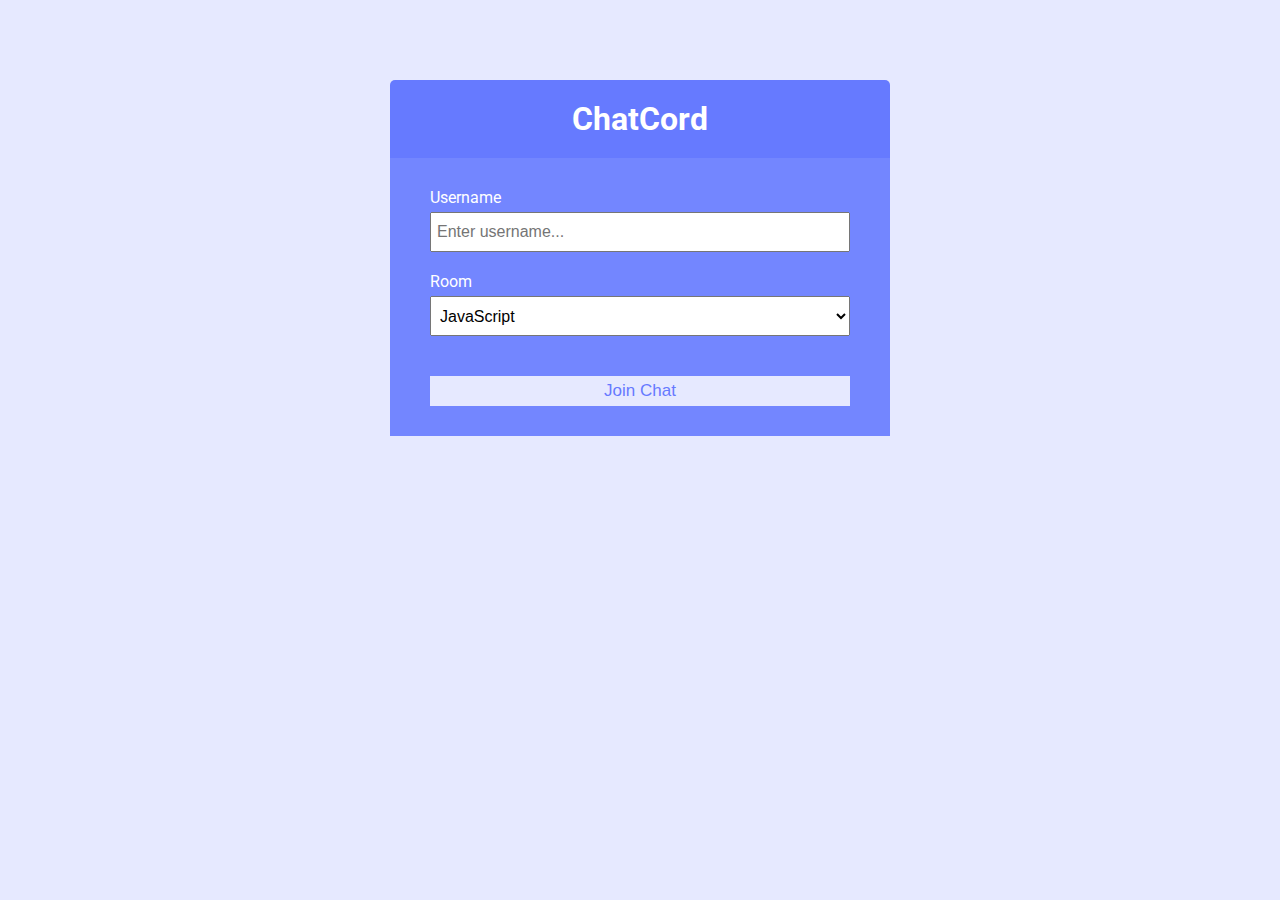
<file: public/index.html>
<!DOCTYPE html>
<html lang="en">
	<head>
		<meta charset="UTF-8" />
		<meta name="viewport" content="width=device-width, initial-scale=1.0" />
		<meta http-equiv="X-UA-Compatible" content="ie=edge" />
		<link
			rel="stylesheet"
			href="https://cdnjs.cloudflare.com/ajax/libs/font-awesome/5.12.1/css/all.min.css"
			integrity="sha256-mmgLkCYLUQbXn0B1SRqzHar6dCnv9oZFPEC1g1cwlkk="
			crossorigin="anonymous"
		/>
		<link rel="stylesheet" href="css/style.css" />
		<title>ChatCord App</title>

	</head>
	<body>
		<div class="join-container">
			<header class="join-header">
				<h1><i class="fas fa-smile"></i> ChatCord</h1>
			</header>
			<main class="join-main">
				<form action="chat.html">
					<div class="form-control">
						<label for="username">Username</label>
						<input
							type="text"
							name="username"
							id="username"
							placeholder="Enter username..."
							required
						/>
					</div>
					<div class="form-control">
						<label for="room">Room</label>
						<select name="room" id="room">
							<option value="JavaScript">JavaScript</option>
							<option value="Python">Python</option>
							<option value="PHP">PHP</option>
						</select>
					</div>
					<button type="submit" class="btn">Join Chat</button>
				</form>
			</main>
		</div>

	</body>
</html>
</file>
<file: public/css/style.css>
@import url('https://fonts.googleapis.com/css?family=Roboto&display=swap');

:root {
	--dark-color-a: #667aff;
	--dark-color-b: #7386ff;
	--light-color: #e6e9ff;
	--success-color: #5cb85c;
	--error-color: #d9534f;
}

* {
	box-sizing: border-box;
	margin: 0;
	padding: 0;
}

body {
	font-family: 'Roboto', sans-serif;
	font-size: 16px;
	background: var(--light-color);
	margin: 20px;
}
p.end-session {
	text-align: center;
	padding: 2%;
	margin-bottom: 2%;
	font-weight: bold;
	background-color: lavender;
	width: 80%;
	margin-left: auto;
	margin-right: auto;
}
i.fas.fa-eye{
	font-size: 100%;
	margin-left: 100%;
	color: green;
	margin-top: 100%;
}

.text i.fa.fa-check{
	float: right;
	color: green;
}


i.fas.fa-user{
	font-size: 100%;
	margin-left: 100%;
	color: green;
	margin-top: 100%;
}

span{
	float: right !important;
}

.test[contenteditable=true] > div {
	padding: 0;
}

.test[placeholder]:empty:before {
	content: attr(placeholder);
	color: #555;
}

.test{
	padding: 2%;
	background-color: #caece5c7;
	margin: 1%;
}
.username{
	max-width: 75%;
	margin-left: 25%;
}
.span-status{
	background: rgb(37 141 36);
	border-radius: 50%;
	display: inline-block;
	height: 10px;
	margin-left: 10px;
	width: 10px;
}
ul {
	list-style: none;
}

a {
	text-decoration: none;
}

.btn {
	cursor: pointer;
	padding: 5px 15px;
	background: var(--light-color);
	color: var(--dark-color-a);
	border: 0;
	font-size: 17px;
}

/* Chat Page */

.chat-container {
	max-width: 1100px;
	background: #fff;
	margin: 30px auto;
	overflow: hidden;
}

.chat-header {
	background: var(--dark-color-a);
	color: #fff;
	border-top-left-radius: 5px;
	border-top-right-radius: 5px;
	padding: 15px;
	display: flex;
	align-items: center;
	justify-content: space-between;
}

.chat-main {
	display: grid;
	grid-template-columns: 1fr 3fr;
}

.chat-sidebar {
	background: var(--dark-color-b);
	color: #fff;
	padding: 20px 20px 60px;
	overflow-y: scroll;
}

.chat-sidebar h2 {
	font-size: 20px;
	background: rgba(0, 0, 0, 0.1);
	padding: 10px;
	margin-bottom: 20px;
}

.chat-sidebar h3 {
	margin-bottom: 15px;
}

.chat-sidebar ul li {
	padding: 10px 0;
}

.chat-messages {
	padding: 30px;
	max-height: 500px;
	overflow-y: scroll;
}

.chat-messages .message {
	padding: 10px;
	margin-bottom: 15px;
	background-color: var(--light-color);
	border-radius: 5px;
	max-width: 70%;
}

.chat-messages .message .meta {
	font-size: 15px;
	font-weight: bold;
	color: var(--dark-color-b);
	opacity: 0.7;
	margin-bottom: 7px;
}

.chat-messages .message .meta span {
	color: #777;
}

.chat-form-container {
	padding: 20px 30px;
	background-color: var(--dark-color-a);
}

.chat-form-container form {
	display: flex;
}

.chat-form-container input[type='text'] {
	font-size: 16px;
	padding: 5px;
	height: 40px;
	flex: 1;
}

/* Join Page */
.join-container {
	max-width: 500px;
	margin: 80px auto;
	color: #fff;
}

.join-header {
	text-align: center;
	padding: 20px;
	background: var(--dark-color-a);
	border-top-left-radius: 5px;
	border-top-right-radius: 5px;
}

.join-main {
	padding: 30px 40px;
	background: var(--dark-color-b);
}

.join-main p {
	margin-bottom: 20px;
}

.join-main .form-control {
	margin-bottom: 20px;
}

.join-main label {
	display: block;
	margin-bottom: 5px;
}

.join-main input[type='text'] {
	font-size: 16px;
	padding: 5px;
	height: 40px;
	width: 100%;
}

.join-main select {
	font-size: 16px;
	padding: 5px;
	height: 40px;
	width: 100%;
}

.join-main .btn {
	margin-top: 20px;
	width: 100%;
}

@media (max-width: 700px) {
	.chat-main {
		display: block;
	}

	.chat-sidebar {
		display: none;
	}
}
</file>
